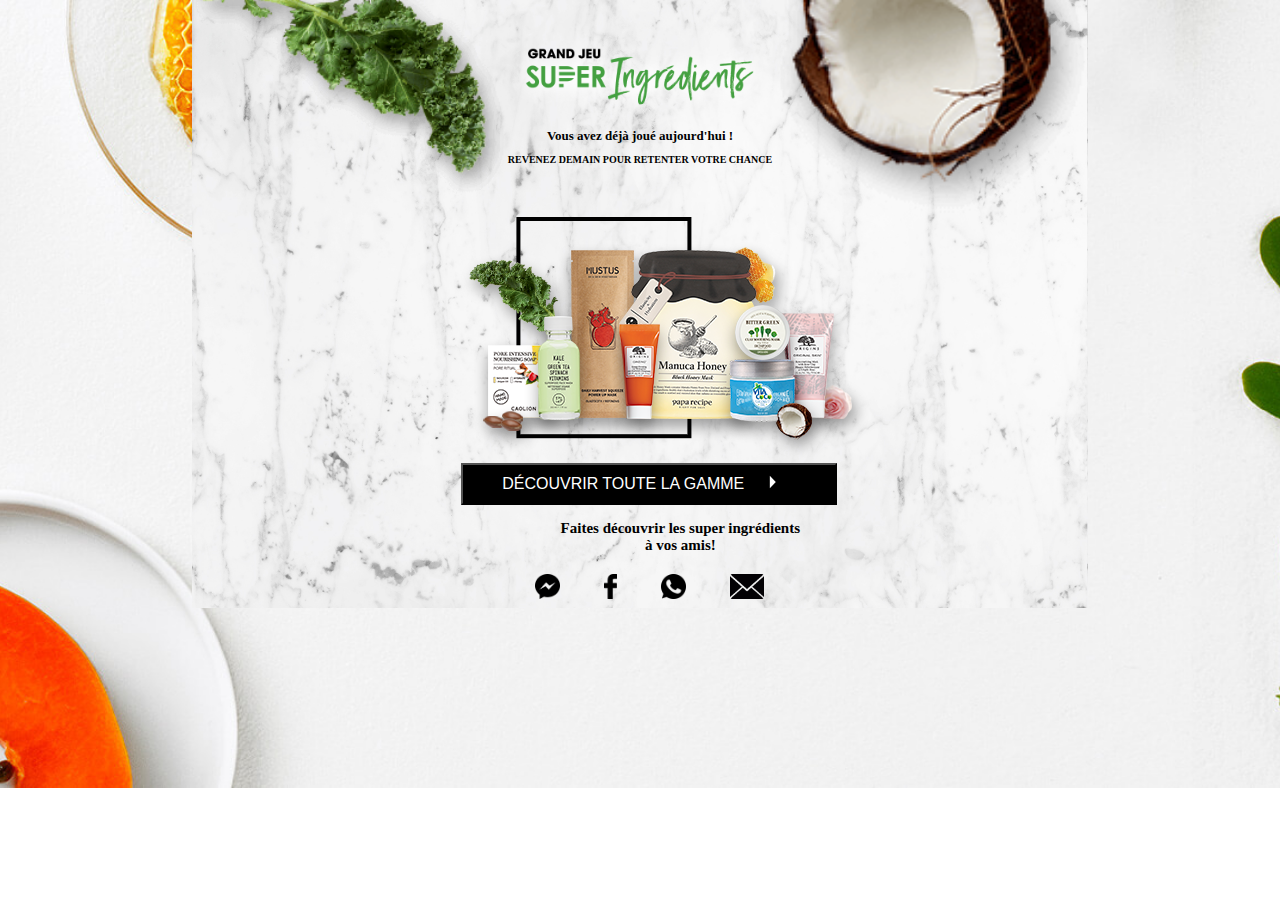
<file: index.html>
<!DOCTYPE html>
<html lang="fr">
	<head>
		<title>Intégration des images</title>
		<meta charset="UTF-8" />
		<meta name="viewport" content="width=device-width, initial-scale=1">
		<link rel="icon" type="image/png" href="decoupes/img/favicon.ico" />
		<link rel="stylesheet/less" href="less/main.less" type="text/css">		
		<link rel="stylesheet" href="style.css" type="text/css">	
	</head>
	<body>
		<div class="container">
			<div class="row">
				<img class="col1 container--leftImage" src="decoupes/img/kale.png" alt=""/>
				<img class="col2 container--centerImage" src="decoupes/img/logo.png" alt=""/>
				<img class="col3 container--rightImage" src="decoupes/img/coconut.png" alt=""/>
			</div>	
			<div class="textBlock">
				<p>Vous avez déjà joué aujourd'hui !</p>
				<p>Revenez demain pour retenter votre chance</p>			
			</div>
			<div class="middleBlock">
				<img src="decoupes/img/gifts.png" alt="" />	
				<button name="decouvrir" type="button">	Découvrir toute la gamme <img src="decoupes/img/arrow.png"alt="" /></button>
				<p>Faites découvrir les super ingrédients <br>à vos amis!</p>
			</div>		
			<div class="row logoBlock">	
				<img src="decoupes/img/messenger.png" alt="" />
				<img src="decoupes/img/fb.png" alt="" />
				<img src="decoupes/img/whatsapp.png" alt="" />
				<img src="decoupes/img/mail.png" alt="" />
			</div>		
		</div>
	</body>
</html>
</file>
<file: style.css>
*{
  box-sizing :border-box;
}
html,body {
  height: auto;
  width:100vw;
  position:relative;
}

body {
  overflow : hidden;  
  padding: 0;
  margin: 0;
  background-image: url("../decoupes/img/background.jpg");
  background-repeat: no-repeat;
  background-position: center;
  -webkit-background-size: cover;
  -moz-background-size: cover;
  -o-background-size: cover;
  background-size: cover;  
}
img{
  max-width:100%;
}
.container {
  display :block;
  position : relative;
  background :url("../decoupes/img/background-wrapper.jpg");
  width :70%;
  height :100%;
  left   :15%;
  background-position: center;
  -webkit-background-size: cover;
  -moz-background-size: cover;
  -o-background-size: cover;
  background-size: cover;
}
.row {
  display:block;
  width:100%;
  height:200px;
  
}
.container--leftImage {
  display :inline-block;
  width :35%;
  float:left;
}
.container--rightImage {
  display :inline-block;
  width:35%;
  float:right;
}
.container--centerImage {
  display :inline-block;
  width:30%;
  margin-top:4%;
}
.textBlock {
    font-size: 10px;
    font-weight: bold;
    font-family :"Times New Roman";
}
.textBlock p:nth-child(1){
    margin:-8% 3% 0 0;
    text-align:center;
    font-size :13px;
  }
.textBlock p:nth-child(2){
  
  text-align:center;
  text-transform:uppercase;
}
.middleBlock {
  margin-left: 30%;
}
.middleBlock p{
  text-align:center;
  font-size : 15px;
  font-weight:bold;
  margin-right:30%;
}
.middleBlock button {
  background-color : black;
  border-color:black;
  color :white;
  font-size:16px;
  margin-right:10%;
  width: 60%;
  padding :10px 35px;
  text-transform :uppercase;
}
.middleBlock button img {
  padding:0 20px;
}
.logoBlock {
  margin :0 0 20% 36%;
  height :auto;
}
.logoBlock img{
  height:35px;
  padding :5px 20px;
}
/***Mobile version en RWD***/
@media screen and (min-width: 350px) and (max-width:768px){
  body {
      overflow : hidden;  
      padding: 0;
      margin: 0;
      background-image: url("../decoupes/img/background-wrapper.jpg");
      background-repeat: no-repeat;
      background-position: center;
      -webkit-background-size: cover;
      -moz-background-size: cover;
      -o-background-size: cover;
      background-size: cover;  
    }
    .container {
      width:100%;
      height:100%;
      left:0;
    }
    .textBlock p:nth-child(1){
      margin:0;
      text-align:center;
      font-size :10px;
    }
    .row{
      width :100%;
      height:auto;
      background-image: url("../decoupes/img/background-wrapper.jpg");
    }
	.container--leftImage {
		display :none;
	}
	.container--rightImage {
		display :none;
	}
	.container--centerImage {
			width:100%;
	}
    .middleBlock {
      margin: 0 2%;
    }
    .middleBlock button {
      width: 100%;
      padding :10px 15px;
      font-size :14px;
     }
     .middleBlock p {
       margin:2% 0;
     }
     .row.logoBlock {
       margin:0;
       text-align :center;
     }
}
</file>
